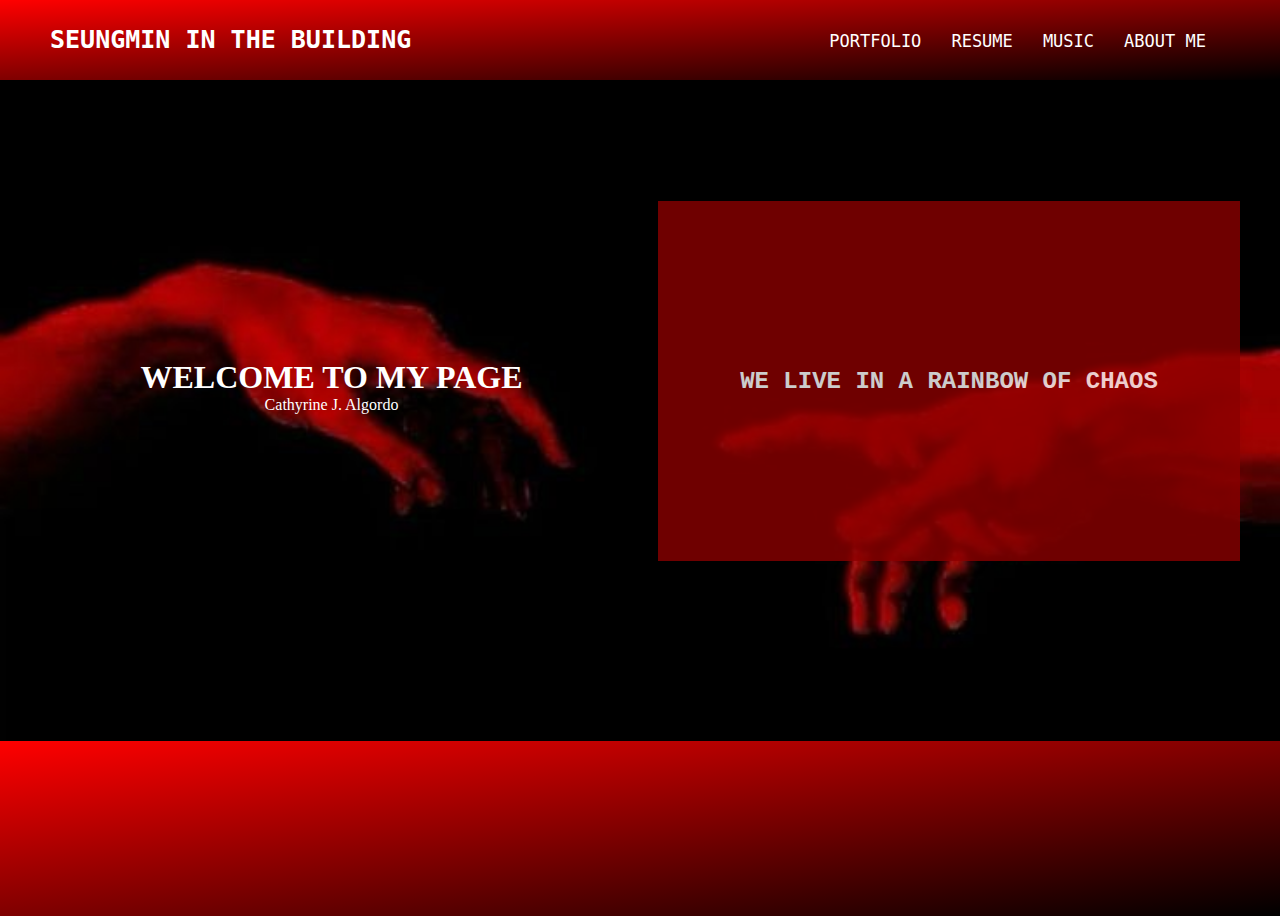
<file: docs/index.html>
<!DOCTYPE HTML>
<html lang="en">
   <head>
    <meta charset="UTF-8">
    <meta name="viewport" content="width=device-width, initial-scale=1.0">
    <title>MYPROFILEWEBSITE</title>
    <link rel="stylesheet" href="css_folder/homepage.css" type="text/css">
    <link rel="stylesheet" href="https://cdnjs.cloudflare.com/ajax/libs/font-awesome/6.7.1/css/all.min.css" integrity="sha512-5Hs3dF2AEPkpNAR7UiOHba+lRSJNeM2ECkwxUIxC1Q/FLycGTbNapWXB4tP889k5T5Ju8fs4b1P5z/iB4nMfSQ==" crossorigin="anonymous" referrerpolicy="no-referrer" />
   </head> 
<body>
    <nav class="navbar">
      <div class="divbar">
          <a href="index.html"><b>SEUNGMIN IN THE BUILDING</b></a>
          <ul>
            <li> <a href="html/portfolio.html">Portfolio</a></li>
            <li> <a href="html/resume.html">Resume</a></li>
            <li> <a href="html/music.html">Music</a></li>
            <li> <a href="html/About_me.html">About me</a></li>
          </ul>
      </div>
    </nav>
     
  <div class="main-container">
    <div class="container1">
      <div class="leftbar">
        <h1>Welcome to my page</h1>
        <p>Cathyrine J. Algordo</p>
      </div>
    </div>
    <div class="container">
      <div class="sidebar">
        <h2>we live in a rainbow of chaos</h2>
      </div>
    </div>
  </div>

  <footer>
  <div class="footernavi">
     <div class="socialicon">
      
<a href="https://www.facebook.com/profile.php?id=100010133525125"><i class="fab fa-facebook"></i></a>
<a href="https://www.instagram.com/inreth/profilecard/?igsh=MTN5YXJxeTR4ZjVnMA=="><i class="fab fa-Instagram"></i></a>
<a href="https://www.tiktok.com/@rine_san02?_t=8rZHiE7qgJr&_r=1"><i class="fab fa-tiktok"></i></a>
<a href="https://pin.it/mRmwqdGpD"><i class="fab fa-Pinterest"></i></a>
      
  </div>
  </div>
</footer>
</body>  
    
</html>
</file>
<file: docs/css_folder/homepage.css>
html body{
    height: 100vh;
    margin: 0px;
}
* {
     padding:0px;
     margin: 0px;
     text-decoration: none;
     list-style: none;
     box-sizing: border-box;
 }
 body {
     background-image: url('../images/background.jpg');
     background-repeat: no-repeat;
     background-attachment: fixed;
     background-size: cover;
     background-position: center;
 }
.divbar {
     list-style: none;
     display: space-between;
 }
.navbar {
  background-image: linear-gradient(to bottom right, red, black);
    width:100%;
    height: 80px;
    color: white;
    font-family:DejaVu Sans Mono, monospace ;
    font-size: 20px;
    line-height: 80px;
    padding: 0px 50px;
    
}
a b{
  text-decoration: none;
  color: white;
  font-size: 25px;
}
ul {
    
    float: right;
    margin-right: 15px;
} 
ul li {
    display: inline-block;
    line-height: 80px;
    margin: 0px 9px;
    
}
ul li a {
    color: white;
    font-size: 17px;
    text-transform: uppercase;
}

.main-container{
  display: flex;
  width: 100%;
  justify-content: space-between;
}
.container{
  height: 50%;
  width:50%;
  float: right;
  display:flex;
  justify-content: flex-end;
  margin: 120px 40px 0px ;
}
.sidebar{
  display: flex;
  justify-content: center;
  align-items: center;
  padding: 80px;
  width: 100%;
  height: 40vh;
  font-family: 'Courier New', Courier, monospace,cursive;
  background-color: darkred;
  opacity: 0.8;
}
.sidebar h2{
  display: flex;
  justify-content: center;
}
h2 {
  color:white ;
  text-transform: uppercase ;
  
}
.container1{
  display:flex;
  height: 50vh;
  width:50%;
  margin: 80px 18px 80px 18px ;
}
.leftbar{
  display: block;
  margin: auto;
  text-align: center;
  padding: 40px 15px 40px 60px;
}
h1 {
  color: white;
  text-transform: uppercase;
}
p {
  color:White;
}
footer{
  background-image: linear-gradient(to bottom right, red, black);
}
.footernavi {
    height:50%;
    width:100%;
    padding:20px 30px 25px;
    margin-top: 50px;
    text-align: center;
    
}
.socialicon {
  display: flex;
  justify-content: center;
  padding-top: 40px;
}
.socialicon a{
  color: white;
  text-decoration: none;
  padding: 40px 20px 50px;
  margin: 10pxpx;
 
}
.socialicon a i{
  font-size: 35px;
}
</file>
